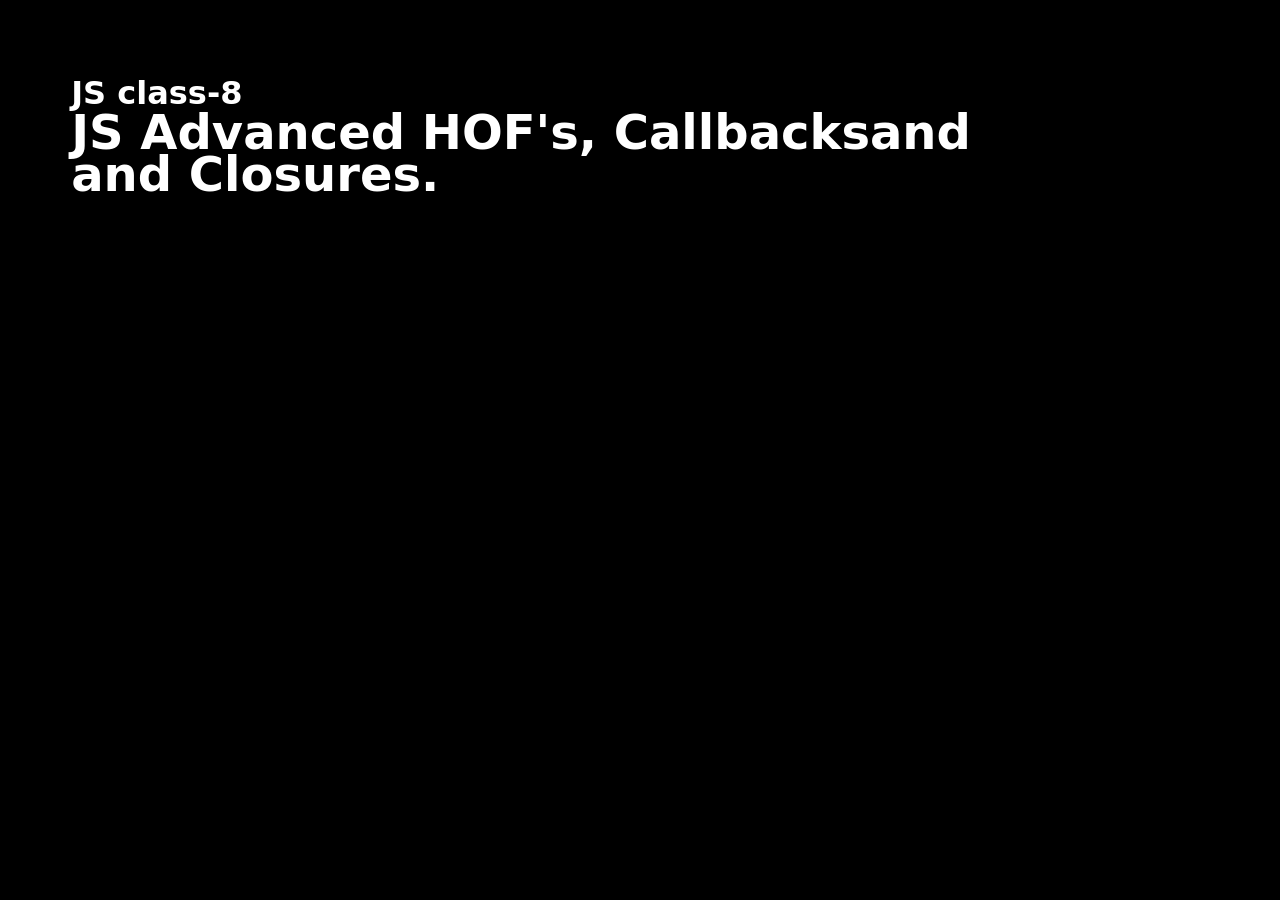
<file: index.html>
<!DOCTYPE html>
<html lang="en">
<head>
    <meta charset="UTF-8">
    <meta name="viewport" content="width=device-width, initial-scale=1.0">
    <title>Day 24 | JS class-8</title>
    <style>
        body{
            font-family: system-ui, -apple-system, BlinkMacSystemFont, 'Segoe UI', Roboto, Oxygen, Ubuntu, Cantarell, 'Open Sans', 'Helvetica Neue', sans-serif;    
            background-color: #000;
           
        }
        h1{
            color: #fff;
            font-size: 3em;
            padding-left: 5%;
            line-height: 0.2em;
        }
        h2{
            color: #fff;
            padding-top:5%;
            font-size: 2em;
            padding-left: 5%;
            line-height: 0.2em;
           
        }
    </style>
</head>
<body>
    <h2>JS class-8</h2>
    <h1>JS Advanced HOF's, Callbacksand </h1>
    <h1>and Closures.</h1>
    <script src="script.js"></script>
</body>
</html>
</file>
